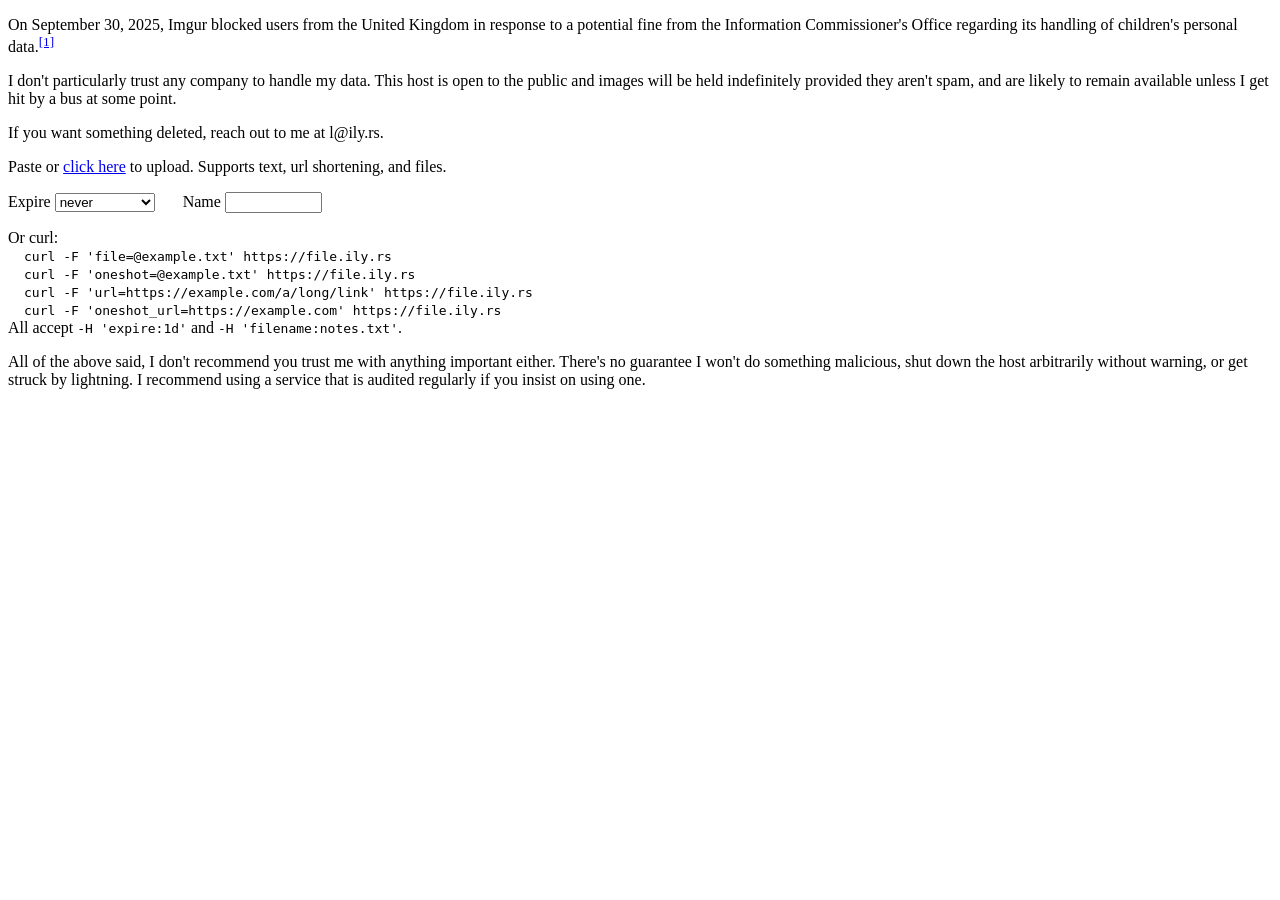
<file: hosts/lab/rustypaste-web/index.html>
<!doctype html>
<html lang="en">
<head>
<meta charset="utf-8">
<meta content="width=device-width,initial-scale=1" name="viewport">
<title>file.ily.rs</title>
<link href="https://ily.rs/style.css" rel="stylesheet">
<link href="https://cdn.ily.rs/mascot.css" rel="stylesheet">
<style>
  input[type=file] { display: none; }

  .bar { display: none; box-sizing: border-box; width: 51ch; max-width: 100%; height: 3px; background: #e6e6e6; margin: .5rem 0 1rem; }
  .bar.on { display: block; }
  .bar i { display: block; height: 100%; width: 0; background: black; }

  .result { display: none; }
  .result.show { display: inline; }
  .err { display: none; color: #c00; }
  .err.show { display: block; }

  .opts label + label { margin-left: 1.5rem; }
  .curl { text-align: left; }
  #pbox { outline: none; caret-color: transparent; }

</style>
</head>
<body>
  <p>On September 30, 2025, Imgur blocked users from the United Kingdom in response to a potential fine from the Information Commissioner's Office regarding its handling of children's personal data.<sup><a href="https://www.bbc.co.uk/news/articles/c4gzxv5gy3qo">[1]</a></sup></p>
  <p>I don't particularly trust any company to handle my data. This host is open to the public and images will be held indefinitely provided they aren't spam, and are likely to remain available unless I get hit by a bus at some point.</p>
  <p>If you want something deleted, reach out to me at l@ily.rs.</p>
  <p><span id="pbox" contenteditable inputmode="none">Paste</span> or <a href="#" id="pick">click here</a> to upload. Supports text, url shortening, and files.</p>
  <p class="opts">
    <label>Expire <select id="expire">
      <option value="">never</option>
      <option value="oneshot">once opened</option>
      <option value="10min">10 minutes</option>
      <option value="1h">1 hour</option>
      <option value="1d">1 day</option>
      <option value="1w">1 week</option>
      <option value="1month">1 month</option>
    </select></label>
    <label>Name <input type="text" id="fname" size="10"></label>
  </p>
  <p class="curl">Or curl:<br>
    &emsp;<code>curl -F 'file=@example.txt' https://file.ily.rs</code><br>
    &emsp;<code>curl -F 'oneshot=@example.txt' https://file.ily.rs</code><br>
    &emsp;<code>curl -F 'url=https://example.com/a/long/link' https://file.ily.rs</code><br>
    &emsp;<code>curl -F 'oneshot_url=https://example.com' https://file.ily.rs</code><br>
    All accept <code>-H 'expire:1d'</code> and <code>-H 'filename:notes.txt'</code>.</p>
  <p>All of the above said, I don't recommend you trust me with anything important either. There's no guarantee I won't do something malicious, shut down the host arbitrarily without warning, or get struck by lightning. I recommend using a service that is audited regularly if you insist on using one.</p>
  <input type="file" id="file">

  <div class="bar" id="bar"><i id="fill"></i></div>

  <p><span class="result" id="result"><a id="link" href="#" target="_blank" rel="noopener"></a> &mdash; <a href="#" id="copy">copy</a></span></p>
  <p class="err" id="err"></p>

<script>
  const $ = id => document.getElementById(id);
  const pick=$('pick'), input=$('file'), bar=$('bar'), fill=$('fill'),
        result=$('result'), link=$('link'), copy=$('copy'), err=$('err'),
        expire=$('expire'), fname=$('fname'), pbox=$('pbox');
  const oneshot=()=>expire.value==='oneshot';
  const expiry=()=>oneshot()||!expire.value ? [] : [['expire', expire.value]];

  function reset(){ result.classList.remove('show'); err.classList.remove('show');
    bar.classList.remove('on'); fill.style.width='0'; }
  function setProgress(p){ bar.classList.add('on'); fill.style.width=(p*100).toFixed(0)+'%'; }
  function fail(m){ err.textContent='Error: '+m; err.classList.add('show'); bar.classList.remove('on'); }
  function done(url){ fill.style.width='100%'; setTimeout(()=>bar.classList.remove('on'),300);
    link.textContent=url; link.href=url; result.classList.add('show'); }

  function post(fd, headers){
    reset();
    const xhr=new XMLHttpRequest();
    xhr.open('POST', '/');
    for(const [k,v] of headers){
      try{ xhr.setRequestHeader(k, v); }catch{ return fail('invalid '+k); }
    }
    xhr.upload.onprogress=e=>{ if(e.lengthComputable) setProgress(e.loaded/e.total); };
    xhr.onload=()=>{ (xhr.status>=200&&xhr.status<300)
      ? done(xhr.responseText.trim())
      : fail(xhr.status===409 ? 'that name is already taken (409)' : 'server returned '+xhr.status); };
    xhr.onerror=()=>fail('upload failed (network error)');
    xhr.send(fd);
  }

  function send(file){
    const fd=new FormData();
    // One-shot uploads use the 'oneshot' field instead of 'file'.
    fd.append(oneshot()?'oneshot':'file', file, file.name);
    const h=expiry();
    let n=fname.value.trim();
    if(n && !n.includes('.') && file.name.includes('.')) n+=file.name.slice(file.name.lastIndexOf('.'));
    if(n) h.push(['filename', n]);
    post(fd, h);
  }

  function sendUrl(u){
    const fd=new FormData();
    fd.append(oneshot()?'oneshot_url':'url', u);
    const h=expiry();
    const n=fname.value.trim();
    if(n) h.push(['filename', n]);
    post(fd, h);
  }

  pick.addEventListener('click', e=>{ e.preventDefault(); input.click(); });
  pbox.addEventListener('beforeinput', e=>e.preventDefault());
  input.addEventListener('change', ()=>{ if(input.files[0]) send(input.files[0]); });

  window.addEventListener('dragover', e=>e.preventDefault());
  window.addEventListener('drop', e=>{ e.preventDefault();
    const f=e.dataTransfer.files[0]; if(f) send(f); });
  window.addEventListener('paste', e=>{
    if(e.target===fname) return;
    e.preventDefault();
    const f=[...e.clipboardData.files][0]; if(f) return send(f);
    const t=e.clipboardData.getData('text').trim();
    if(!t) return;
    if(/^https?:\/\/\S+$/i.test(t)) return sendUrl(t);
    send(new File([t], 'paste.txt', {type:'text/plain'}));
  });
  copy.addEventListener('click', async e=>{ e.preventDefault(); try{ await navigator.clipboard.writeText(link.href);
    copy.textContent='copied'; setTimeout(()=>copy.textContent='copy',1400);
  }catch{ fail('clipboard blocked'); } });
</script>
<script>
  window.goatcounter = { path: function (p) { return location.host + p } };
</script>
<script data-goatcounter="https://stats.ily.rs/count" async src="https://stats.ily.rs/count.js"></script>
</body>
</html>
</file>
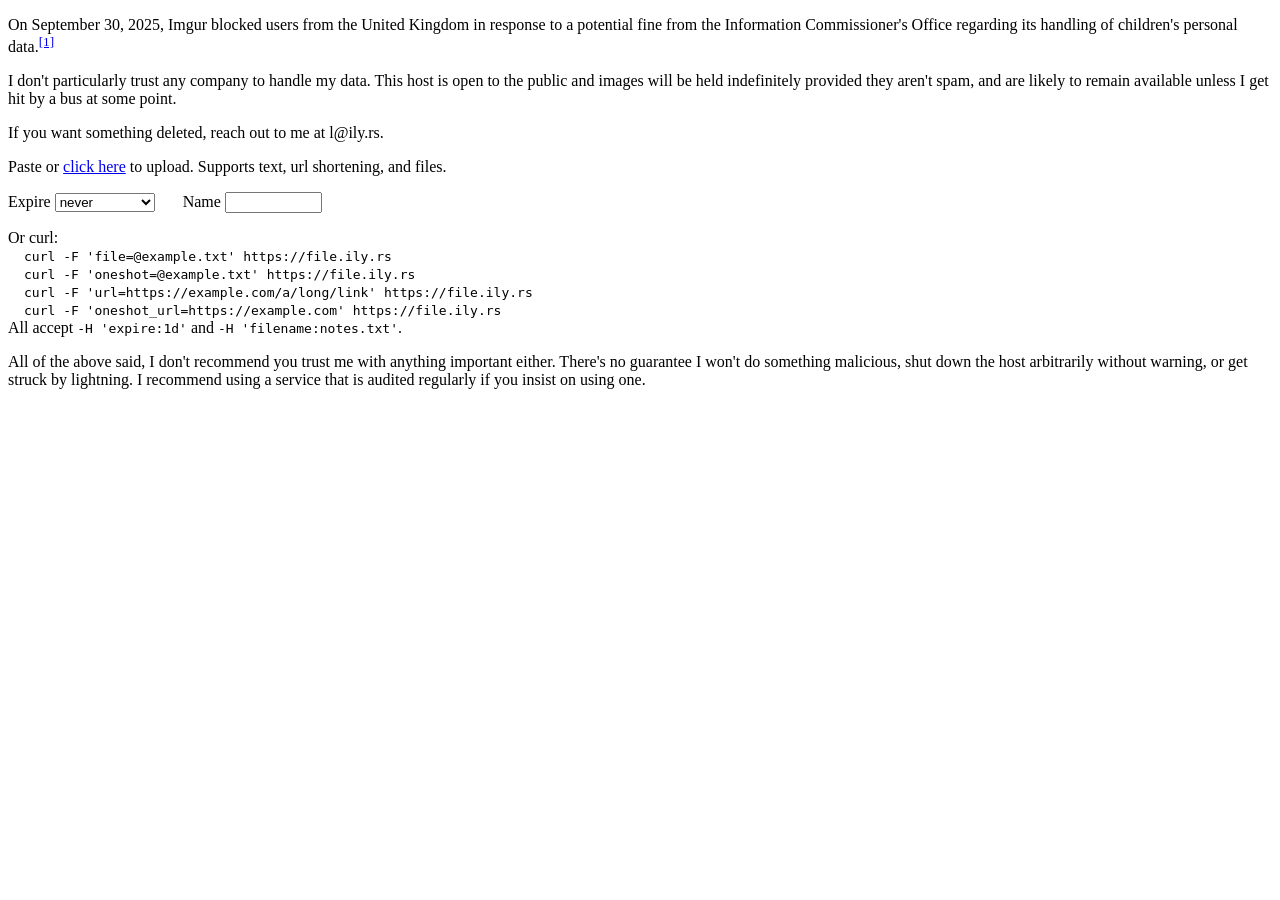
<file: modules/server/rustypaste-web/index.html>
<!doctype html>
<html lang="en">
<head>
<meta charset="utf-8">
<meta content="width=device-width,initial-scale=1" name="viewport">
<title>file.ily.rs</title>
<link href="https://ily.rs/style.css" rel="stylesheet">
<style>
  input[type=file] { display: none; }

  .bar { display: none; box-sizing: border-box; width: 51ch; max-width: 100%; height: 3px; background: #e6e6e6; margin: .5rem 0 1rem; }
  .bar.on { display: block; }
  .bar i { display: block; height: 100%; width: 0; background: black; }

  .result { display: none; }
  .result.show { display: inline; }
  .err { display: none; color: #c00; }
  .err.show { display: block; }

  .opts label + label { margin-left: 1.5rem; }
  .curl { text-align: left; }
  #pbox { outline: none; caret-color: transparent; }

</style>
</head>
<body>
  <p>On September 30, 2025, Imgur blocked users from the United Kingdom in response to a potential fine from the Information Commissioner's Office regarding its handling of children's personal data.<sup><a href="https://www.bbc.co.uk/news/articles/c4gzxv5gy3qo">[1]</a></sup></p>
  <p>I don't particularly trust any company to handle my data. This host is open to the public and images will be held indefinitely provided they aren't spam, and are likely to remain available unless I get hit by a bus at some point.</p>
  <p>If you want something deleted, reach out to me at l@ily.rs.</p>
  <p><span id="pbox" contenteditable inputmode="none">Paste</span> or <a href="#" id="pick">click here</a> to upload. Supports text, url shortening, and files.</p>
  <p class="opts">
    <label>Expire <select id="expire">
      <option value="">never</option>
      <option value="oneshot">once opened</option>
      <option value="10min">10 minutes</option>
      <option value="1h">1 hour</option>
      <option value="1d">1 day</option>
      <option value="1w">1 week</option>
      <option value="1month">1 month</option>
    </select></label>
    <label>Name <input type="text" id="fname" size="10"></label>
  </p>
  <p class="curl">Or curl:<br>
    &emsp;<code>curl -F 'file=@example.txt' https://file.ily.rs</code><br>
    &emsp;<code>curl -F 'oneshot=@example.txt' https://file.ily.rs</code><br>
    &emsp;<code>curl -F 'url=https://example.com/a/long/link' https://file.ily.rs</code><br>
    &emsp;<code>curl -F 'oneshot_url=https://example.com' https://file.ily.rs</code><br>
    All accept <code>-H 'expire:1d'</code> and <code>-H 'filename:notes.txt'</code>.</p>
  <p>All of the above said, I don't recommend you trust me with anything important either. There's no guarantee I won't do something malicious, shut down the host arbitrarily without warning, or get struck by lightning. I recommend using a service that is audited regularly if you insist on using one.</p>
  <input type="file" id="file">

  <div class="bar" id="bar"><i id="fill"></i></div>

  <p><span class="result" id="result"><a id="link" href="#" target="_blank" rel="noopener"></a> &mdash; <a href="#" id="copy">copy</a></span></p>
  <p class="err" id="err"></p>

<script>
  const $ = id => document.getElementById(id);
  const pick=$('pick'), input=$('file'), bar=$('bar'), fill=$('fill'),
        result=$('result'), link=$('link'), copy=$('copy'), err=$('err'),
        expire=$('expire'), fname=$('fname'), pbox=$('pbox');
  const oneshot=()=>expire.value==='oneshot';
  const expiry=()=>oneshot()||!expire.value ? [] : [['expire', expire.value]];

  function reset(){ result.classList.remove('show'); err.classList.remove('show');
    bar.classList.remove('on'); fill.style.width='0'; }
  function setProgress(p){ bar.classList.add('on'); fill.style.width=(p*100).toFixed(0)+'%'; }
  function fail(m){ err.textContent='Error: '+m; err.classList.add('show'); bar.classList.remove('on'); }
  function done(url){ fill.style.width='100%'; setTimeout(()=>bar.classList.remove('on'),300);
    link.textContent=url; link.href=url; result.classList.add('show'); }

  function post(fd, headers){
    reset();
    const xhr=new XMLHttpRequest();
    xhr.open('POST', '/');
    for(const [k,v] of headers){
      try{ xhr.setRequestHeader(k, v); }catch{ return fail('invalid '+k); }
    }
    xhr.upload.onprogress=e=>{ if(e.lengthComputable) setProgress(e.loaded/e.total); };
    xhr.onload=()=>{ (xhr.status>=200&&xhr.status<300)
      ? done(xhr.responseText.trim())
      : fail(xhr.status===409 ? 'that name is already taken (409)' : 'server returned '+xhr.status); };
    xhr.onerror=()=>fail('upload failed (network error)');
    xhr.send(fd);
  }

  function send(file){
    const fd=new FormData();
    // One-shot uploads use the 'oneshot' field instead of 'file'.
    fd.append(oneshot()?'oneshot':'file', file, file.name);
    const h=expiry();
    let n=fname.value.trim();
    if(n && !n.includes('.') && file.name.includes('.')) n+=file.name.slice(file.name.lastIndexOf('.'));
    if(n) h.push(['filename', n]);
    post(fd, h);
  }

  function sendUrl(u){
    const fd=new FormData();
    fd.append(oneshot()?'oneshot_url':'url', u);
    const h=expiry();
    const n=fname.value.trim();
    if(n) h.push(['filename', n]);
    post(fd, h);
  }

  pick.addEventListener('click', e=>{ e.preventDefault(); input.click(); });
  pbox.addEventListener('beforeinput', e=>e.preventDefault());
  input.addEventListener('change', ()=>{ if(input.files[0]) send(input.files[0]); });

  window.addEventListener('dragover', e=>e.preventDefault());
  window.addEventListener('drop', e=>{ e.preventDefault();
    const f=e.dataTransfer.files[0]; if(f) send(f); });
  window.addEventListener('paste', e=>{
    if(e.target===fname) return;
    e.preventDefault();
    const f=[...e.clipboardData.files][0]; if(f) return send(f);
    const t=e.clipboardData.getData('text').trim();
    if(!t) return;
    if(/^https?:\/\/\S+$/i.test(t)) return sendUrl(t);
    send(new File([t], 'paste.txt', {type:'text/plain'}));
  });
  copy.addEventListener('click', async e=>{ e.preventDefault(); try{ await navigator.clipboard.writeText(link.href);
    copy.textContent='copied'; setTimeout(()=>copy.textContent='copy',1400);
  }catch{ fail('clipboard blocked'); } });
</script>
<script>
  window.goatcounter = { path: function (p) { return location.host + p } };
</script>
<script data-goatcounter="https://stats.ily.rs/count" async src="https://stats.ily.rs/count.js"></script>
</body>
</html>
</file>
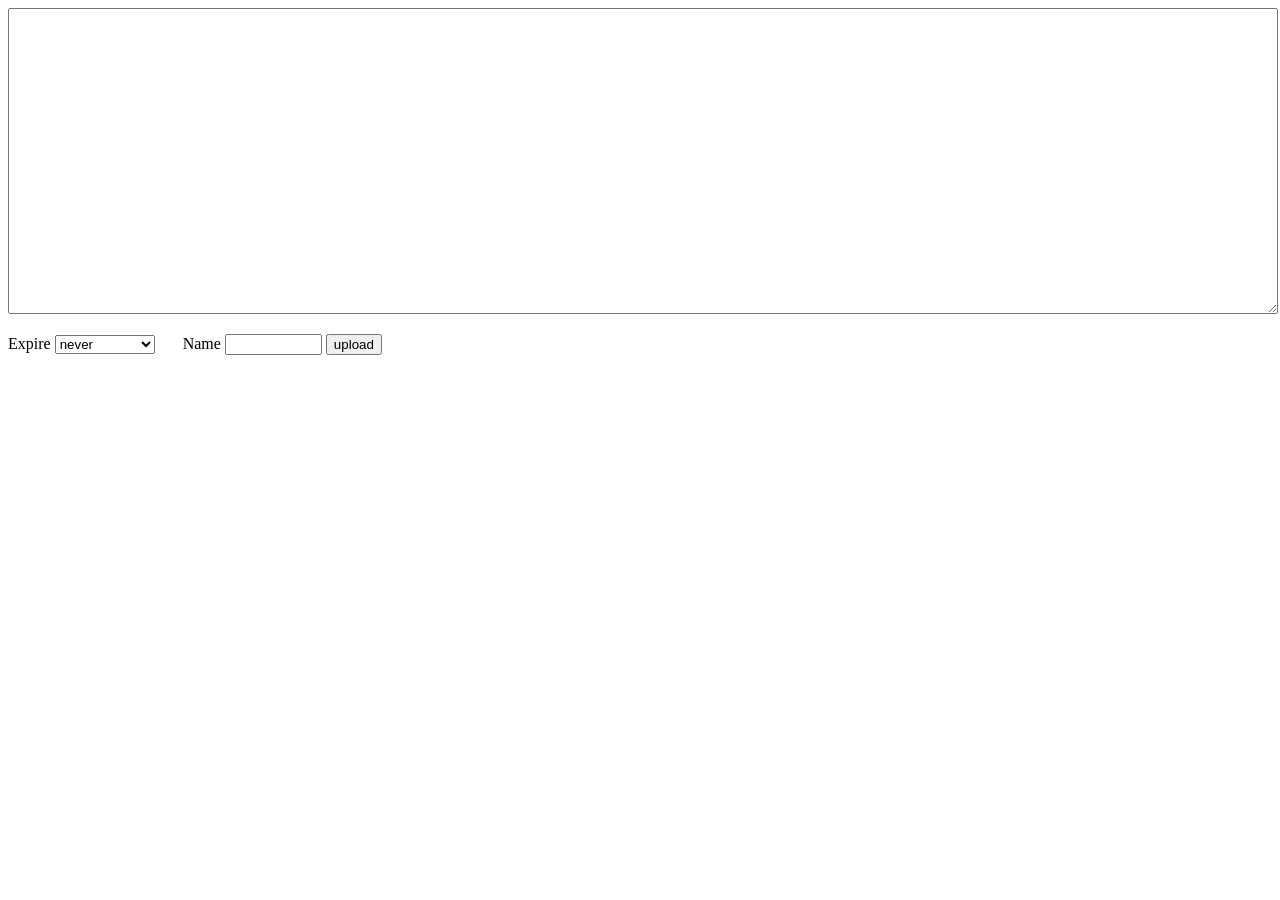
<file: hosts/lab/rustypaste-web/write.html>
<!doctype html>
<html lang="en">
<head>
<meta charset="utf-8">
<meta content="width=device-width,initial-scale=1" name="viewport">
<title>file.ily.rs</title>
<link href="https://ily.rs/style.css" rel="stylesheet">
<link href="https://cdn.ily.rs/mascot.css" rel="stylesheet">
<style>
  textarea { width: 100%; }
  .opts label + label { margin-left: 1.5rem; }
  .result { display: none; }
  .result.show { display: inline; }
  .err { display: none; color: #c00; }
  .err.show { display: block; }
</style>
</head>
<body>
  <textarea id="text" rows="20"></textarea>
  <p class="opts">
    <label>Expire <select id="expire">
      <option value="">never</option>
      <option value="oneshot">once opened</option>
      <option value="10min">10 minutes</option>
      <option value="1h">1 hour</option>
      <option value="1d">1 day</option>
      <option value="1w">1 week</option>
      <option value="1month">1 month</option>
    </select></label>
    <label>Name <input type="text" id="fname" size="10"></label>
    <button id="upload">upload</button>
  </p>

  <p><span class="result" id="result"><a id="link" href="#" target="_blank" rel="noopener"></a> &mdash; <a href="#" id="copy">copy</a></span></p>
  <p class="err" id="err"></p>

<script>
  const $ = id => document.getElementById(id);
  const text=$('text'), expire=$('expire'), fname=$('fname'), upload=$('upload'),
        result=$('result'), link=$('link'), copy=$('copy'), err=$('err');

  function fail(m){ err.textContent='Error: '+m; err.classList.add('show'); }
  function done(url){ link.textContent=url; link.href=url; result.classList.add('show'); }

  upload.addEventListener('click', async ()=>{
    result.classList.remove('show'); err.classList.remove('show');
    if(!text.value) return fail('nothing to upload');
    const oneshot = expire.value==='oneshot';
    let n = fname.value.trim();
    if(n && !n.includes('.')) n += '.txt';
    const fd = new FormData();
    fd.append(oneshot?'oneshot':'file', new File([text.value], n||'paste.txt', {type:'text/plain'}));
    const headers = {};
    if(expire.value && !oneshot) headers.expire = expire.value;
    if(n) headers.filename = n;
    try{
      const r = await fetch('/', {method:'POST', headers, body:fd});
      const t = (await r.text()).trim();
      r.ok ? done(t) : fail(r.status===409 ? 'that name is already taken (409)' : 'server returned '+r.status);
    }catch{ fail('upload failed (network error)'); }
  });

  copy.addEventListener('click', async e=>{ e.preventDefault(); try{ await navigator.clipboard.writeText(link.href);
    copy.textContent='copied'; setTimeout(()=>copy.textContent='copy',1400);
  }catch{ fail('clipboard blocked'); } });
</script>
<script>
  window.goatcounter = { path: function (p) { return location.host + p } };
</script>
<script data-goatcounter="https://stats.ily.rs/count" async src="https://stats.ily.rs/count.js"></script>
</body>
</html>
</file>
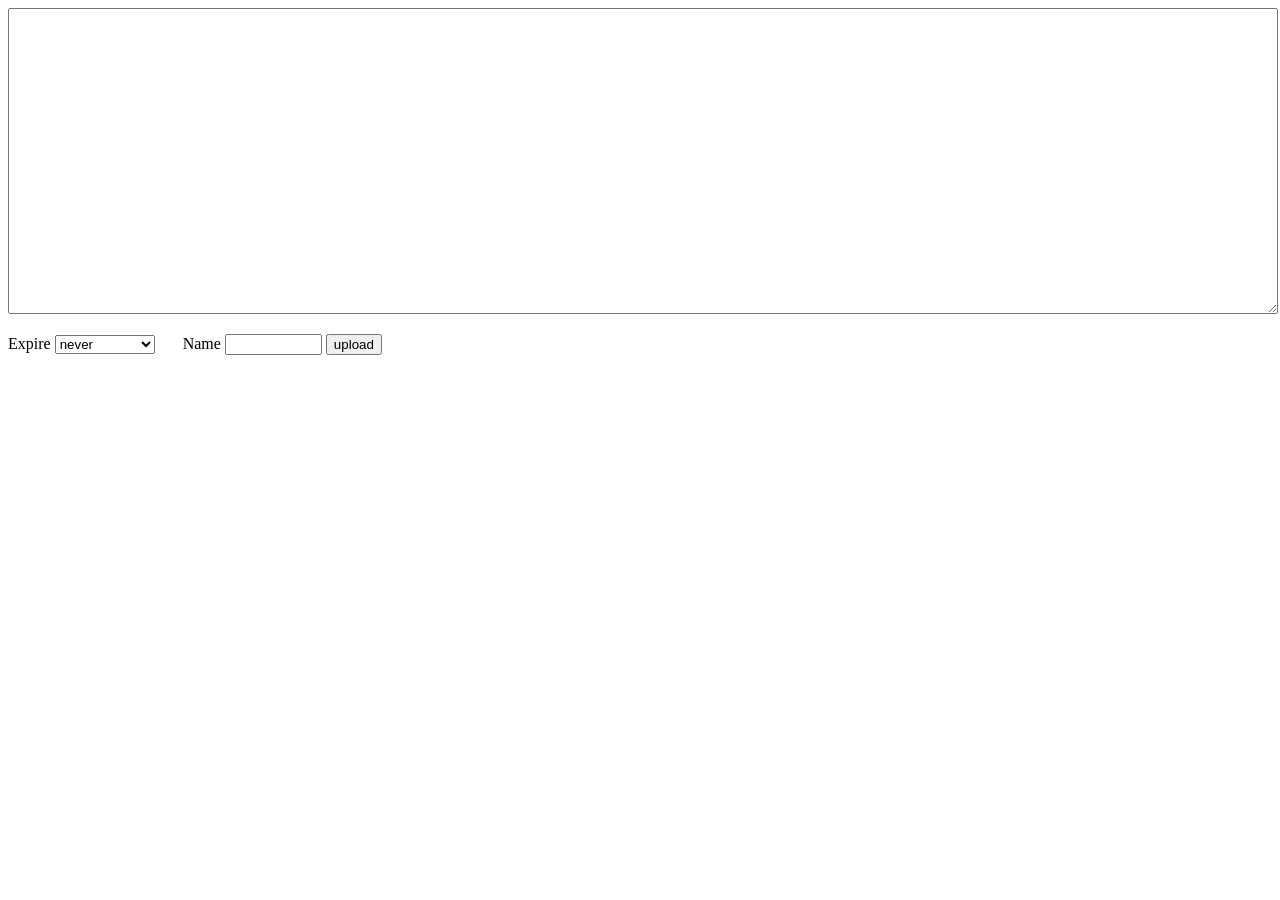
<file: modules/server/rustypaste-web/write.html>
<!doctype html>
<html lang="en">
<head>
<meta charset="utf-8">
<meta content="width=device-width,initial-scale=1" name="viewport">
<title>file.ily.rs</title>
<link href="https://ily.rs/style.css" rel="stylesheet">
<style>
  textarea { width: 100%; }
  .opts label + label { margin-left: 1.5rem; }
  .result { display: none; }
  .result.show { display: inline; }
  .err { display: none; color: #c00; }
  .err.show { display: block; }
</style>
</head>
<body>
  <textarea id="text" rows="20"></textarea>
  <p class="opts">
    <label>Expire <select id="expire">
      <option value="">never</option>
      <option value="oneshot">once opened</option>
      <option value="10min">10 minutes</option>
      <option value="1h">1 hour</option>
      <option value="1d">1 day</option>
      <option value="1w">1 week</option>
      <option value="1month">1 month</option>
    </select></label>
    <label>Name <input type="text" id="fname" size="10"></label>
    <button id="upload">upload</button>
  </p>

  <p><span class="result" id="result"><a id="link" href="#" target="_blank" rel="noopener"></a> &mdash; <a href="#" id="copy">copy</a></span></p>
  <p class="err" id="err"></p>

<script>
  const $ = id => document.getElementById(id);
  const text=$('text'), expire=$('expire'), fname=$('fname'), upload=$('upload'),
        result=$('result'), link=$('link'), copy=$('copy'), err=$('err');

  function fail(m){ err.textContent='Error: '+m; err.classList.add('show'); }
  function done(url){ link.textContent=url; link.href=url; result.classList.add('show'); }

  upload.addEventListener('click', async ()=>{
    result.classList.remove('show'); err.classList.remove('show');
    if(!text.value) return fail('nothing to upload');
    const oneshot = expire.value==='oneshot';
    let n = fname.value.trim();
    if(n && !n.includes('.')) n += '.txt';
    const fd = new FormData();
    fd.append(oneshot?'oneshot':'file', new File([text.value], n||'paste.txt', {type:'text/plain'}));
    const headers = {};
    if(expire.value && !oneshot) headers.expire = expire.value;
    if(n) headers.filename = n;
    try{
      const r = await fetch('/', {method:'POST', headers, body:fd});
      const t = (await r.text()).trim();
      r.ok ? done(t) : fail(r.status===409 ? 'that name is already taken (409)' : 'server returned '+r.status);
    }catch{ fail('upload failed (network error)'); }
  });

  copy.addEventListener('click', async e=>{ e.preventDefault(); try{ await navigator.clipboard.writeText(link.href);
    copy.textContent='copied'; setTimeout(()=>copy.textContent='copy',1400);
  }catch{ fail('clipboard blocked'); } });
</script>
<script>
  window.goatcounter = { path: function (p) { return location.host + p } };
</script>
<script data-goatcounter="https://stats.ily.rs/count" async src="https://stats.ily.rs/count.js"></script>
</body>
</html>
</file>
